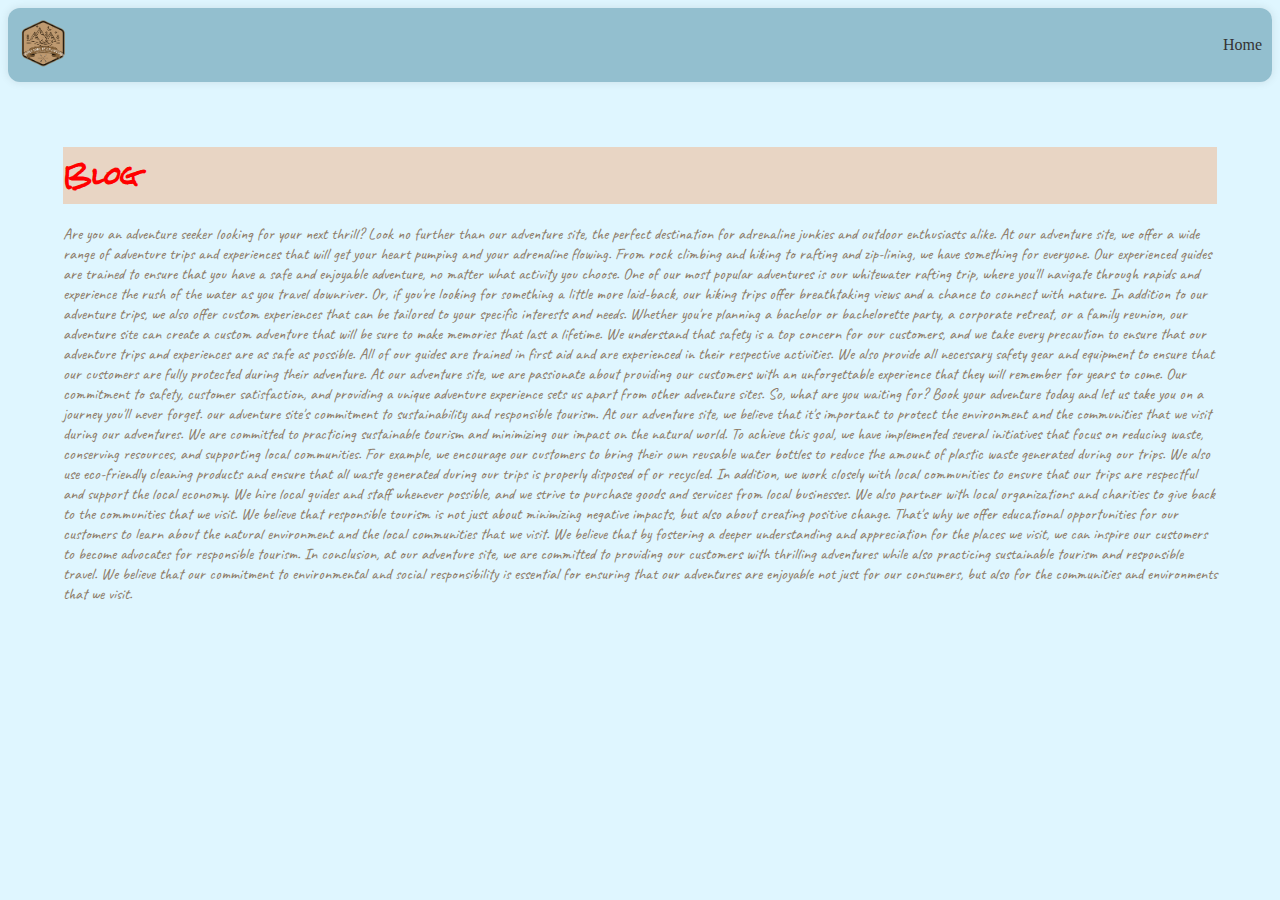
<file: blog.html>
<!DOCTYPE html>
<html lang="en">

<head>
    <meta charset="UTF-8">
    <meta http-equiv="X-UA-Compatible" content="IE=edge">
    <meta name="viewport" content="width=device-width, initial-scale=1.0">
    <link rel="preconnect" href="https://fonts.googleapis.com">
    <link rel="preconnect" href="https://fonts.gstatic.com" crossorigin>
    <link href="https://fonts.googleapis.com/css2?family=Rock+Salt&display=swap" rel="stylesheet">
    <link rel="preconnect" href="https://fonts.googleapis.com">
    <link rel="preconnect" href="https://fonts.gstatic.com" crossorigin>
    <link href="https://fonts.googleapis.com/css2?family=Caveat&display=swap" rel="stylesheet">
    <link rel="stylesheet" href="styleee.css">
    <title>Things Dora Never Explored</title>
    <link rel="website icon" type="png" href="images/tdne.in-removebg-preview.png">
</head>

<body class="cookies">
    <header>
        <div class="cookies">
            <img src="images/tdne.in-removebg-preview.png" alt="logo">
        </div>
        <nav>
            <a href="nav.html">Home</a>
        </nav>
    </header>
    <main>
        <h2 class="cookies">Blog</h2>
        <p class="cookies">Are you an adventure seeker looking for your next thrill? Look no further than our adventure
            site, the perfect destination for adrenaline junkies and outdoor enthusiasts alike.

            At our adventure site, we offer a wide range of adventure trips and experiences that will get your heart
            pumping and your adrenaline flowing. From rock climbing and hiking to rafting and zip-lining, we have
            something for everyone. Our experienced guides are trained to ensure that you have a safe and enjoyable
            adventure, no matter what activity you choose.

            One of our most popular adventures is our whitewater rafting trip, where you'll navigate through rapids and
            experience the rush of the water as you travel downriver. Or, if you're looking for something a little more
            laid-back, our hiking trips offer breathtaking views and a chance to connect with nature.

            In addition to our adventure trips, we also offer custom experiences that can be tailored to your specific
            interests and needs. Whether you're planning a bachelor or bachelorette party, a corporate retreat, or a
            family reunion, our adventure site can create a custom adventure that will be sure to make memories that
            last a lifetime.

            We understand that safety is a top concern for our customers, and we take every precaution to ensure that
            our adventure trips and experiences are as safe as possible. All of our guides are trained in first aid and
            are experienced in their respective activities. We also provide all necessary safety gear and equipment to
            ensure that our customers are fully protected during their adventure.

            At our adventure site, we are passionate about providing our customers with an unforgettable experience that
            they will remember for years to come. Our commitment to safety, customer satisfaction, and providing a
            unique adventure experience sets us apart from other adventure sites. So, what are you waiting for? Book
            your adventure today and let us take you on a journey you'll never forget.

            our adventure site's commitment to sustainability and responsible tourism.

            At our adventure site, we believe that it's important to protect the environment and the communities that we
            visit during our adventures. We are committed to practicing sustainable tourism and minimizing our impact on
            the natural world.

            To achieve this goal, we have implemented several initiatives that focus on reducing waste, conserving
            resources, and supporting local communities. For example, we encourage our customers to bring their own
            reusable water bottles to reduce the amount of plastic waste generated during our trips. We also use
            eco-friendly cleaning products and ensure that all waste generated during our trips is properly disposed of
            or recycled.

            In addition, we work closely with local communities to ensure that our trips are respectful and support the
            local economy. We hire local guides and staff whenever possible, and we strive to purchase goods and
            services from local businesses. We also partner with local organizations and charities to give back to the
            communities that we visit.

            We believe that responsible tourism is not just about minimizing negative impacts, but also about creating
            positive change. That's why we offer educational opportunities for our customers to learn about the natural
            environment and the local communities that we visit. We believe that by fostering a deeper understanding and
            appreciation for the places we visit, we can inspire our customers to become advocates for responsible
            tourism.

            In conclusion, at our adventure site, we are committed to providing our customers with thrilling adventures
            while also practicing sustainable tourism and responsible travel. We believe that our commitment to
            environmental and social responsibility is essential for ensuring that our adventures are enjoyable not just
            for our consumers, but also for the communities and environments that we visit.
        </p>
    </main>
</body>

</html>
</file>
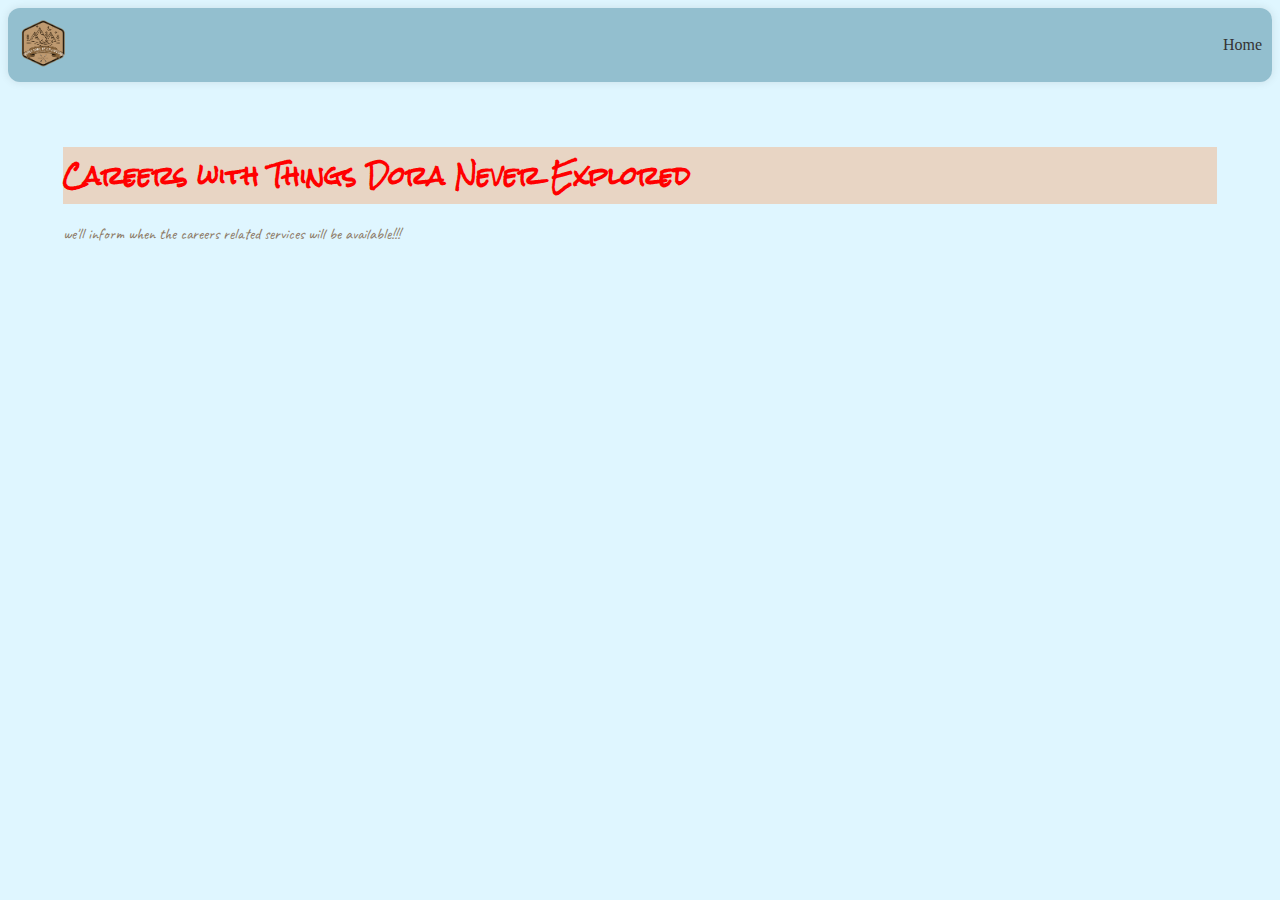
<file: career.html>
<!DOCTYPE html>
<html lang="en">

<head>
    <meta charset="UTF-8">
    <meta http-equiv="X-UA-Compatible" content="IE=edge">
    <meta name="viewport" content="width=device-width, initial-scale=1.0">
    <link rel="preconnect" href="https://fonts.googleapis.com">
    <link rel="preconnect" href="https://fonts.gstatic.com" crossorigin>
    <link href="https://fonts.googleapis.com/css2?family=Rock+Salt&display=swap" rel="stylesheet">
    <link rel="preconnect" href="https://fonts.googleapis.com">
    <link rel="preconnect" href="https://fonts.gstatic.com" crossorigin>
    <link href="https://fonts.googleapis.com/css2?family=Caveat&display=swap" rel="stylesheet">
    <link rel="stylesheet" href="styleee.css">
    <title>Things Dora Never Explored</title>
    <link rel="website icon" type="png" href="images/tdne.in-removebg-preview.png">
</head>

<body class="cookies">
    <header>
        <div class="cookies">
            <img src="images/tdne.in-removebg-preview.png" alt="logo">
        </div>
        <nav>
            <a href="nav.html">Home</a>
        </nav>
    </header>
    <main>
        <h2 class="cookies">Careers with Things Dora Never Explored</h2>
        <p class="cookies">we'll inform when the careers related services will be available!!!</p>
    </main>
</body>

</html>
</file>
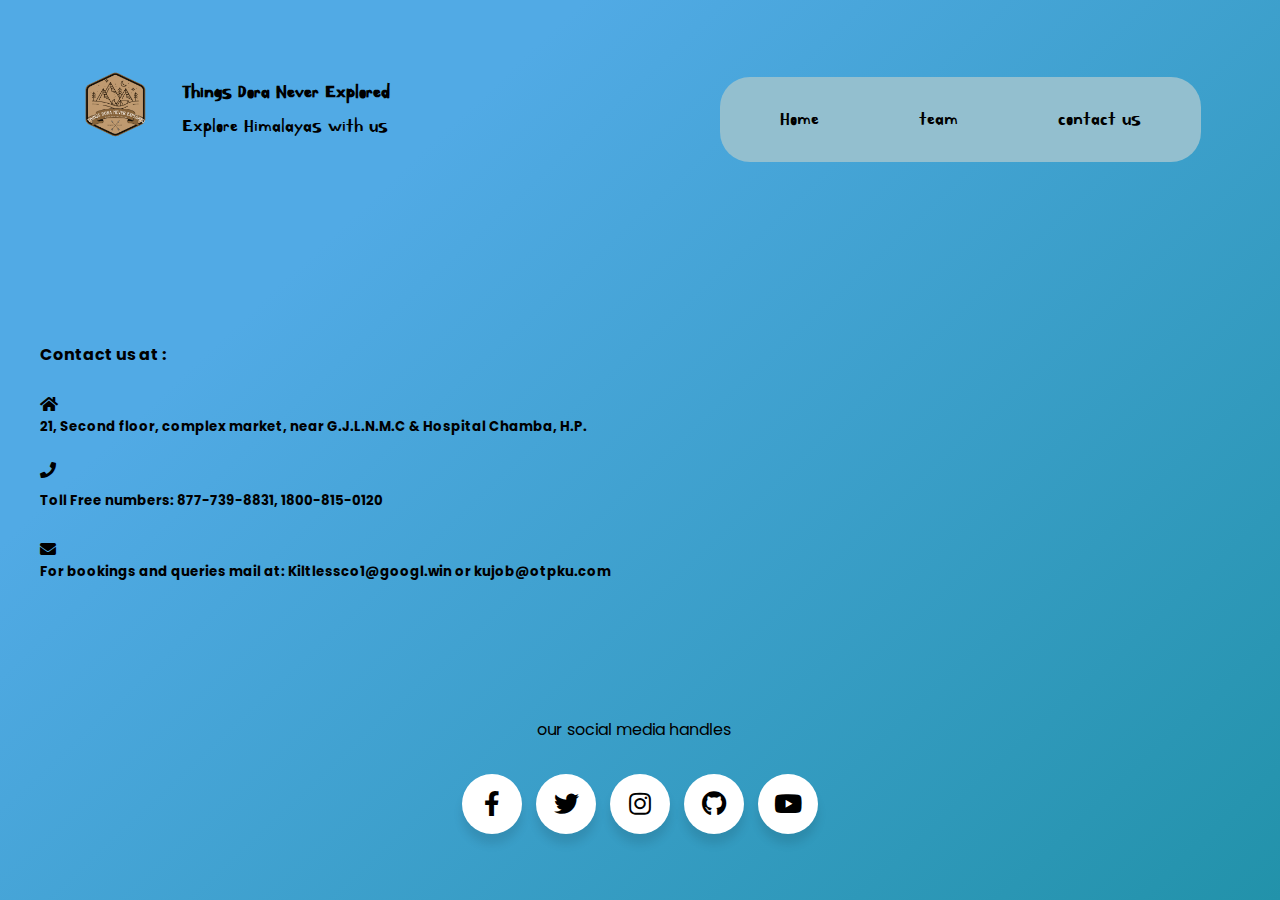
<file: Contact.html>
<!DOCTYPE html>
<html lang="en" dir="ltr">

<head>
    <meta charset="utf-8">
    <link rel="stylesheet" href="Contact.css">
    <link rel="stylesheet" href="https://cdnjs.cloudflare.com/ajax/libs/font-awesome/5.15.3/css/all.min.css" />
    <meta name="viewport" content="width=device-width, initial-scale=1.0">
    <link href="https://fonts.googleapis.com/css?family=Kirang Haerang" rel="stylesheet">
    <link rel="preconnect" href="https://fonts.googleapis.com">
    <link rel="preconnect" href="https://fonts.gstatic.com" crossorigin>
    <link href="https://fonts.googleapis.com/css2?family=Kanit:wght@200&display=swap" rel="stylesheet">
    <link rel="preconnect" href="https://fonts.googleapis.com">
    <link rel="preconnect" href="https://fonts.gstatic.com" crossorigin>
    <link href="https://fonts.googleapis.com/css2?family=Comfortaa:wght@300&display=swap" rel="stylesheet">
    <link rel="preconnect" href="https://fonts.googleapis.com">
    <link rel="preconnect" href="https://fonts.gstatic.com" crossorigin>
    <link href="https://fonts.googleapis.com/css2?family=Cardo&display=swap" rel="stylesheet">
    <title>Things Dora Never Explored</title>
    <link rel="website icon" type="png" href="images/tdne.in-removebg-preview.png">
</head>

<body>
    <header style="position: relative; top: 5em;">
        <div class="logo">
            <img src="images/tdne.in-removebg-preview.png" alt="logo">
        </div>
        <h2 class="nav">
            Things Dora Never Explored
        </h2>
        <p1>
            Explore Himalayas with us
        </p1>
        <nav>
            <div class="navbar">
                <a href="nav.html">Home</a>
                <a href="Index.html">team</a>
                <a href="Contact.html">contact us</a>
                <!-- <a href="login.html">Login</a> -->
            </div>
        </nav>
    </header>
    <section class="contact">
        <p><b>Contact us at :</b></p> <br>
        <div>
            <i class="fa fa-home"></i>
            <span>
                <h5>21, Second floor, complex market, near G.J.L.N.M.C & Hospital Chamba, H.P.</h5>
            </span>
        </div><br>
        <!--phone icon-->
        <div>
            <i class="fa fa-phone"> <br> <br>
                <span>
                    <h5>Toll Free numbers: 877-739-8831, 1800-815-0120</h5>
                </span> </i>
        </div> <br>
        <!--email icon-->
        <div>
            <i class="fa fa-envelope"></i>
            <span>
                <h5>For bookings and queries mail at: Kiltlessco1@googl.win or kujob@otpku.com</h5>
            </span>
        </div>
    </section>
    <!-- <aside class="message">
        <form action="/" method="post">
            <input type="text" class="course-col" placeholder="Enter your name" required> <br><br>
            <input type="email" class="course-col" placeholder="Enter your email" required> <br><br>
            <input type="text" class="course-col" placeholder="type your message" required> <br><br>
            <button type="submit" value="submit" name="submit" class="submit-btn">submit</button>
        </form>
    </aside> -->
    <footer>
        <div class="follow">
            our social media handles
        </div>
        <div class="row">
            <div class="wrapper">
                <div class="button">
                    <div class="icon">
                        <i class="fab fa-facebook-f"></i>
                    </div>
                    <span>Facebook</span>
                </div>
                <div class="button">
                    <div class="icon">
                        <i class="fab fa-twitter"></i>
                    </div>
                    <span>Twitter</span>
                </div>
                <div class="button">
                    <div class="icon">
                        <i class="fab fa-instagram"></i>
                    </div>
                    <span>Instagram</span>
                </div>
                <div class="button">
                    <div class="icon">
                        <i class="fab fa-github"></i>
                    </div>
                    <span>Github</span>
                </div>
                <div class="button">
                    <div class="icon">
                        <i class="fab fa-youtube"></i>
                    </div>
                    <span>YouTube</span>
                </div>
            </div>
    </footer>
</body>

</html>
</file>
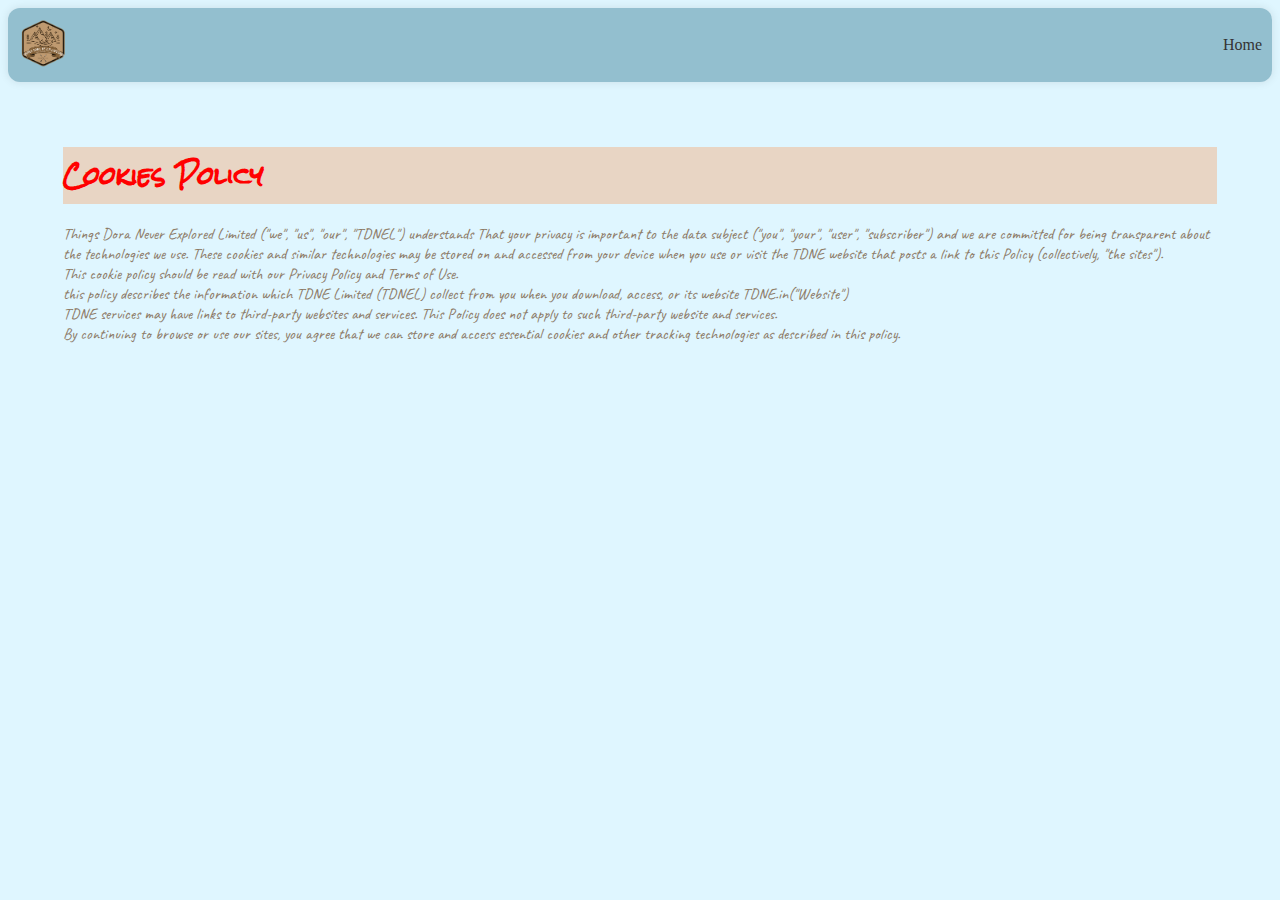
<file: cookies.html>
<!DOCTYPE html>
<html lang="en">

<head>
    <meta charset="UTF-8">
    <meta http-equiv="X-UA-Compatible" content="IE=edge">
    <meta name="viewport" content="width=device-width, initial-scale=1.0">
    <link rel="preconnect" href="https://fonts.googleapis.com">
    <link rel="preconnect" href="https://fonts.gstatic.com" crossorigin>
    <link href="https://fonts.googleapis.com/css2?family=Rock+Salt&display=swap" rel="stylesheet">
    <link rel="preconnect" href="https://fonts.googleapis.com">
    <link rel="preconnect" href="https://fonts.gstatic.com" crossorigin>
    <link href="https://fonts.googleapis.com/css2?family=Caveat&display=swap" rel="stylesheet">
    <link rel="stylesheet" href="styleee.css">
    <title>Things Dora Never Explored</title>
    <link rel="website icon" type="png" href="images/tdne.in-removebg-preview.png">
</head>

<body class="cookies">
    <header>
        <div class="cookies">
            <img src="images/tdne.in-removebg-preview.png" alt="logo">
        </div>
        <nav>
            <a href="nav.html">Home</a>
        </nav>
    </header>
    <main>
        <h2 class="cookies">Cookies Policy</h2>
        <p class="cookies">Things Dora Never Explored Limited ("we", "us", "our", "TDNEL") understands That your privacy
            is important to the
            data
            subject ("you", "your", "user", "subscriber") and we are committed for being transparent about the
            technologies
            we
            use. These cookies and similar technologies may be stored on and accessed from your device when you use or
            visit the TDNE website that posts a link to this Policy (collectively, "the sites"). <br>
            This cookie policy should be read with our Privacy Policy and Terms of Use. <br>
            this policy describes the information which TDNE Limited (TDNEL) collect from you when you download, access,
            or
            its website TDNE.in("Website") <br>
            TDNE services may have links to third-party websites and services. This Policy does not apply to such
            third-party
            website and services. <br>
            By continuing to browse or use our sites, you agree that we can store and access essential cookies and other
            tracking technologies as described in this policy.
        </p>
    </main>
</body>

</html>
</file>
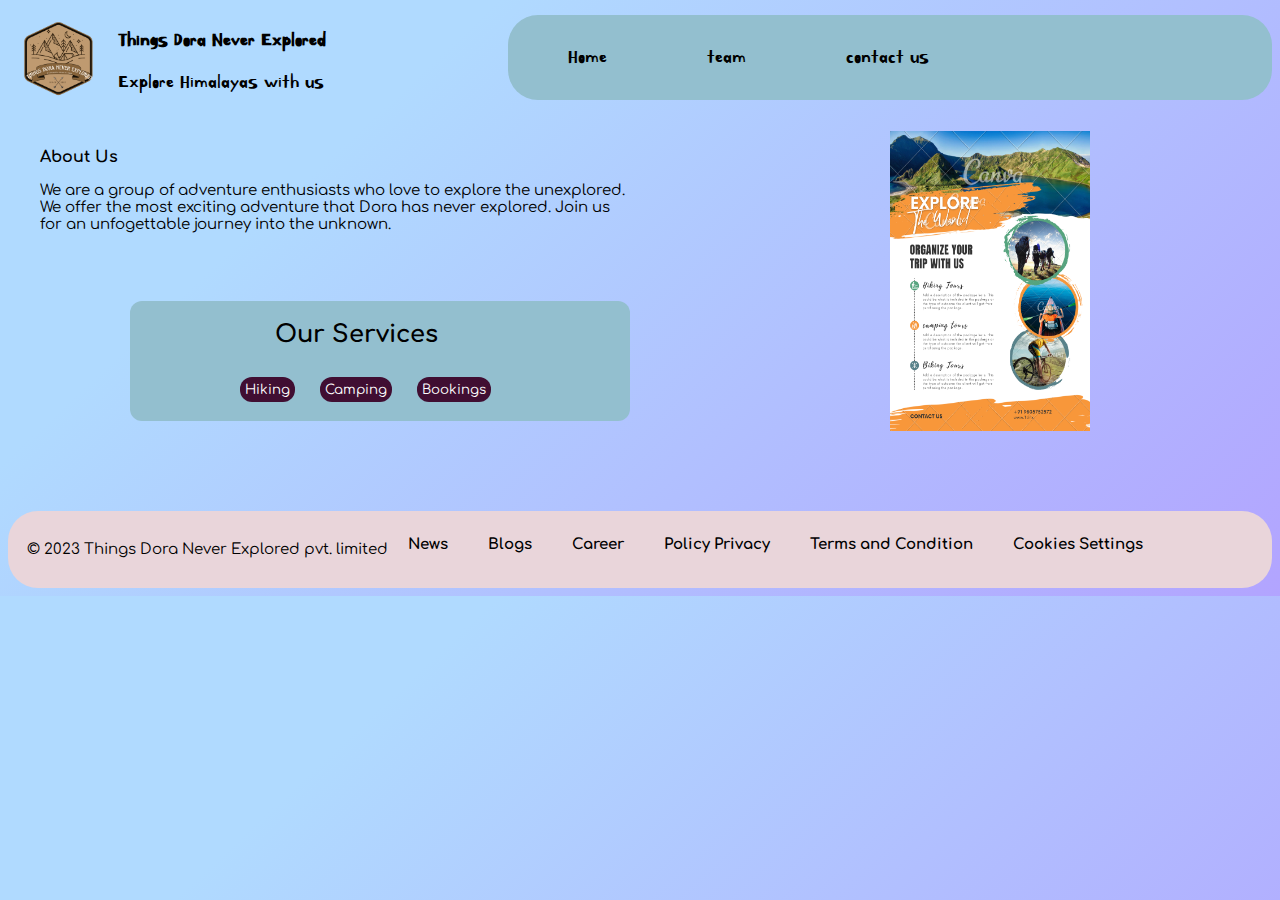
<file: nav.html>
<!DOCTYPE html>
<html lang="en">

<head>
    <meta charset="UTF-8">
    <meta http-equiv="X-UA-Compatible" content="IE=edge">
    <meta name="viewport" content="width=device-width, initial-scale=1.0">
    <link href="https://fonts.googleapis.com/css?family=Kirang Haerang" rel="stylesheet">
    <link rel="preconnect" href="https://fonts.googleapis.com">
    <link rel="preconnect" href="https://fonts.gstatic.com" crossorigin>
    <link href="https://fonts.googleapis.com/css2?family=Kanit:wght@200&display=swap" rel="stylesheet">
    <link rel="preconnect" href="https://fonts.googleapis.com">
    <link rel="preconnect" href="https://fonts.gstatic.com" crossorigin>
    <link href="https://fonts.googleapis.com/css2?family=Comfortaa:wght@300&display=swap" rel="stylesheet">
    <link rel="stylesheet" href="stylee.css">
    <link rel="preconnect" href="https://fonts.googleapis.com">
    <link rel="preconnect" href="https://fonts.gstatic.com" crossorigin>
    <link href="https://fonts.googleapis.com/css2?family=Cardo&display=swap" rel="stylesheet">
    <title>Things Dora Never Explored</title>
    <link rel="website icon" type="png" href="images/tdne.in-removebg-preview.png">
</head>

<body>
    <header>
        <div class="logo">
            <img src="images/tdne.in-removebg-preview.png" alt="logo">
        </div>
        <h2 class="nav">
            Things Dora Never Explored
        </h2>
        <p1>
            Explore Himalayas with us
        </p1>
        <nav>
            <div class="navbar">
                <a href="nav.html">Home</a>
                <a href="team.html">team</a>
                <a href="Contact.html">contact us</a>
                <!-- <a href="login.html">Login</a> -->
            </div>
        </nav>
    </header>
    <main>
        <section class="about-section">
            <h2 class="about">
                About Us
            </h2>
            <p>We are a group of adventure enthusiasts who love to explore the unexplored. <br>
                We offer the most exciting adventure that Dora has never explored. Join us <br>
                for an unfogettable journey into the unknown.
            </p>
        </section>
        <aside>
            <img src="images/Colorful Travel Agency Flyer .png" alt="">
        </aside>
        <section class="here">
            <div class="row">
                <div class="box">
                    <h2 style="position: relative; left: 145px;">Our Services</h2>
                    <button><a href="hiking.html">Hiking</a></button>
                    <button><a href="Index.html">Camping</a></button>
                    <button><a href="booking.html">Bookings</a></button>
                </div>
            </div>
            </div>
        </section>
    </main>
    <footer>
        <nav class="footer">
            <div class="footeroptions">
                <p>&nbsp;&copy;
                    2023 Things Dora Never Explored pvt. limited
                </p>
                <a href="news.html">News</a>
                <a href="blog.html">Blogs</a>
                <a href="career.html">Career</a>
                <a href="privacy.html">Policy Privacy</a>
                <a href="terms.html">Terms and Condition</a>
                <a href="cookies.html">Cookies Settings</a>
            </div>
        </nav>
    </footer>
</body>

</html>
</file>
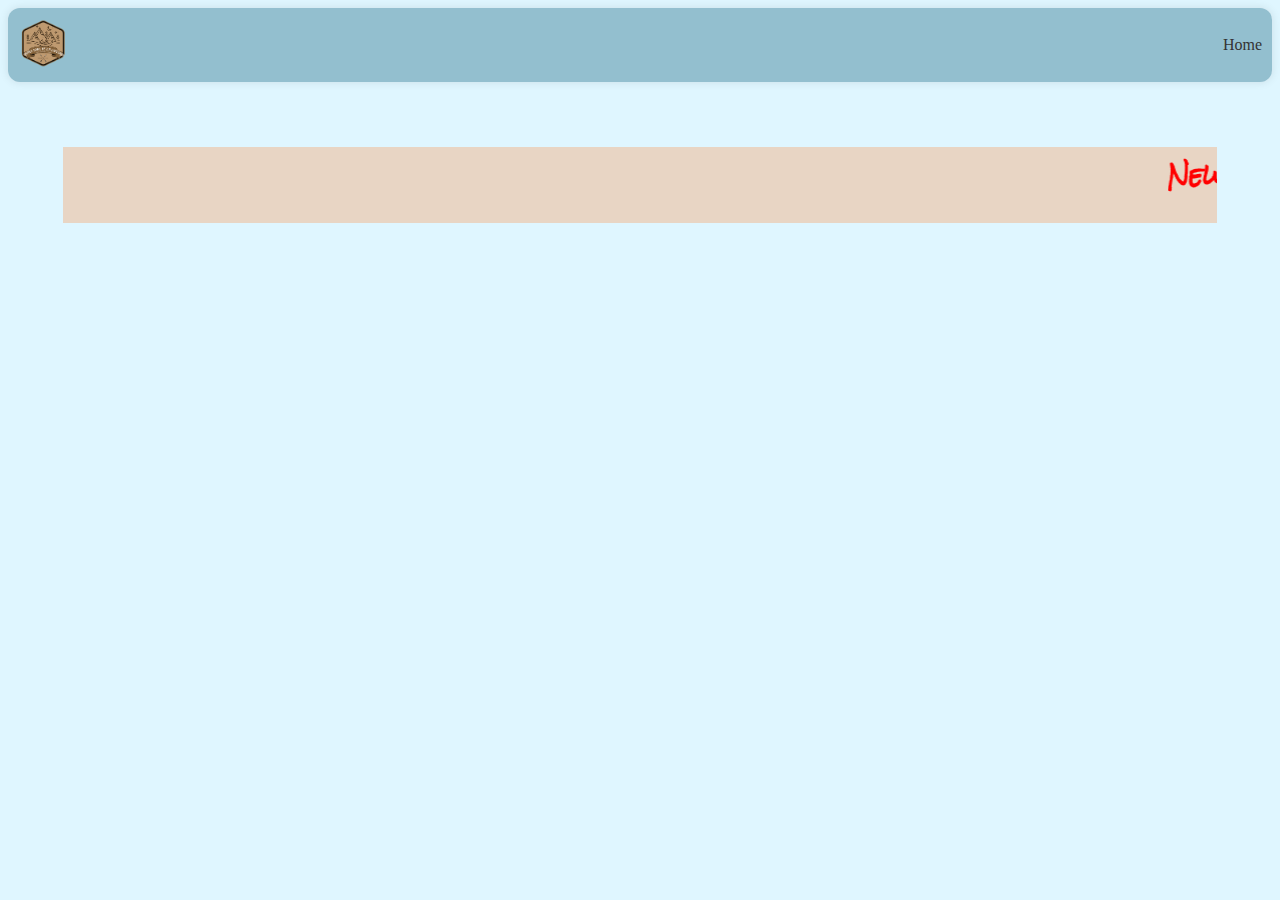
<file: news.html>
<!DOCTYPE html>
<html lang="en">

<head>
    <meta charset="UTF-8">
    <meta http-equiv="X-UA-Compatible" content="IE=edge">
    <meta name="viewport" content="width=device-width, initial-scale=1.0">
    <link rel="preconnect" href="https://fonts.googleapis.com">
    <link rel="preconnect" href="https://fonts.gstatic.com" crossorigin>
    <link href="https://fonts.googleapis.com/css2?family=Rock+Salt&display=swap" rel="stylesheet">
    <link rel="preconnect" href="https://fonts.googleapis.com">
    <link rel="preconnect" href="https://fonts.gstatic.com" crossorigin>
    <link href="https://fonts.googleapis.com/css2?family=Caveat&display=swap" rel="stylesheet">
    <link rel="stylesheet" href="styleee.css">
    <title>Things Dora Never Explored</title>
    <link rel="website icon" type="png" href="images/tdne.in-removebg-preview.png">
</head>

<body class="cookies">
    <header>
        <div class="cookies">
            <img src="images/tdne.in-removebg-preview.png" alt="logo">
        </div>
        <nav>
            <a href="nav.html">Home</a>
        </nav>
    </header>
    <main>
        <h2 class="cookies"> <marquee>News will be highlighted here!!</marquee></h2>
        <p class="cookies"></p>
    </main>
</body>

</html>
</file>
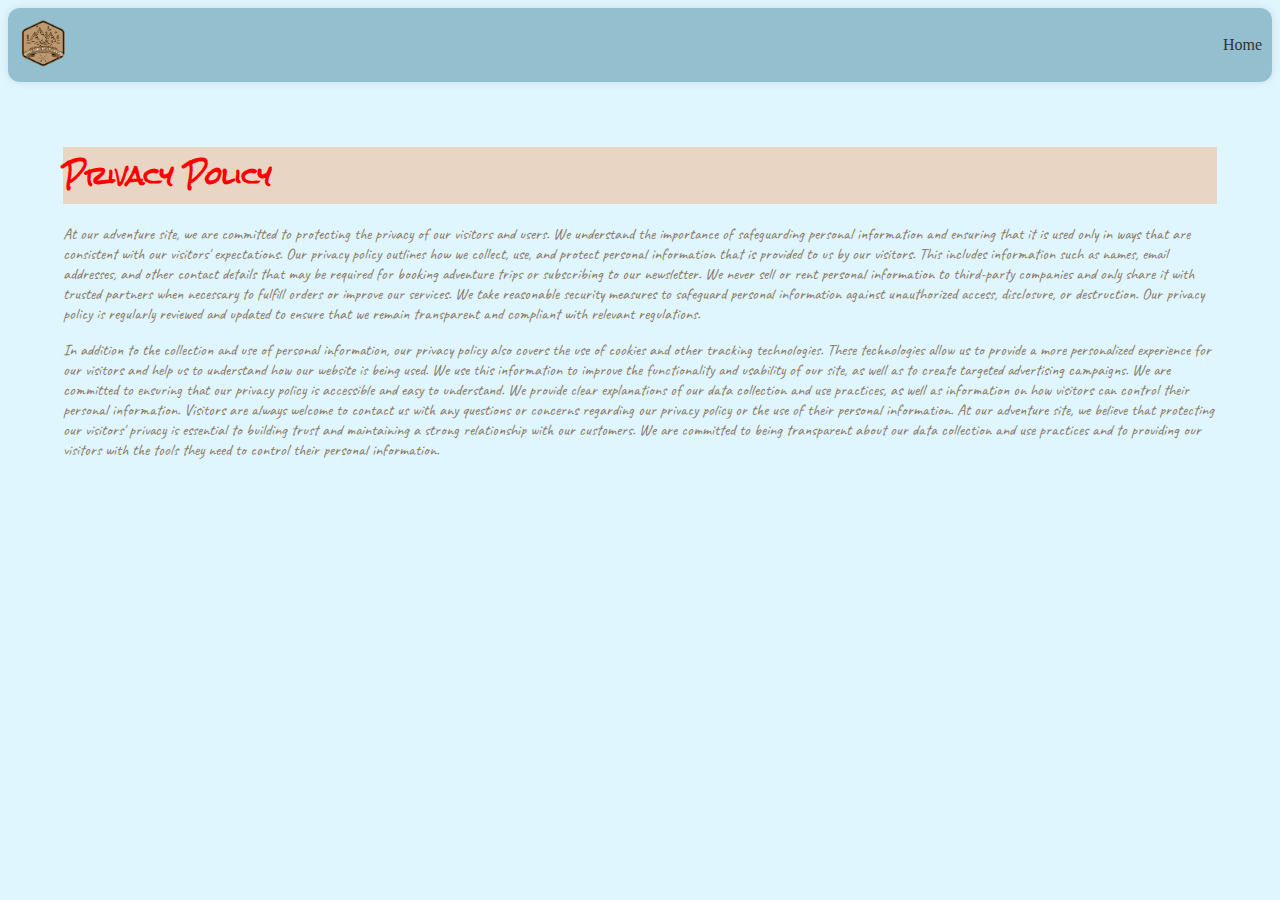
<file: privacy.html>
<!DOCTYPE html>
<html lang="en">

<head>
    <meta charset="UTF-8">
    <meta http-equiv="X-UA-Compatible" content="IE=edge">
    <meta name="viewport" content="width=device-width, initial-scale=1.0">
    <link rel="preconnect" href="https://fonts.googleapis.com">
    <link rel="preconnect" href="https://fonts.gstatic.com" crossorigin>
    <link href="https://fonts.googleapis.com/css2?family=Rock+Salt&display=swap" rel="stylesheet">
    <link rel="preconnect" href="https://fonts.googleapis.com">
    <link rel="preconnect" href="https://fonts.gstatic.com" crossorigin>
    <link href="https://fonts.googleapis.com/css2?family=Caveat&display=swap" rel="stylesheet">
    <link rel="stylesheet" href="styleee.css">
    <title>Things Dora Never Explored</title>
    <link rel="website icon" type="png" href="images/tdne.in-removebg-preview.png">
</head>

<body class="cookies">
    <header>
        <div class="cookies">
            <img src="images/tdne.in-removebg-preview.png" alt="logo">
        </div>
        <nav>
            <a href="nav.html">Home</a>
        </nav>
    </header>
    <main>
        <h2 class="cookies">Privacy Policy</h2>
        <p class="cookies">At our adventure site, we are committed to protecting the privacy of our visitors and users.
            We understand the importance of safeguarding personal information and ensuring that it is used only in ways
            that are consistent with our visitors' expectations. Our privacy policy outlines how we collect, use, and
            protect personal information that is provided to us by our visitors. This includes information such as
            names, email addresses, and other contact details that may be required for booking adventure trips or
            subscribing to our newsletter. We never sell or rent personal information to third-party companies and only
            share it with trusted partners when necessary to fulfill orders or improve our services. We take reasonable
            security measures to safeguard personal information against unauthorized access, disclosure, or destruction.
            Our privacy policy is regularly reviewed and updated to ensure that we remain transparent and compliant with
            relevant regulations. <br>
        </p>
        <p class="cookies">
            In addition to the collection and use of personal information, our privacy policy also covers the use of
            cookies and other tracking technologies. These technologies allow us to provide a more personalized
            experience for our visitors and help us to understand how our website is being used. We use this information
            to improve the functionality and usability of our site, as well as to create targeted advertising campaigns.

            We are committed to ensuring that our privacy policy is accessible and easy to understand. We provide clear
            explanations of our data collection and use practices, as well as information on how visitors can control
            their personal information. Visitors are always welcome to contact us with any questions or concerns
            regarding our privacy policy or the use of their personal information.

            At our adventure site, we believe that protecting our visitors' privacy is essential to building trust and
            maintaining a strong relationship with our customers. We are committed to being transparent about our data
            collection and use practices and to providing our visitors with the tools they need to control their
            personal information.
        </p>
    </main>
</body>

</html>
</file>
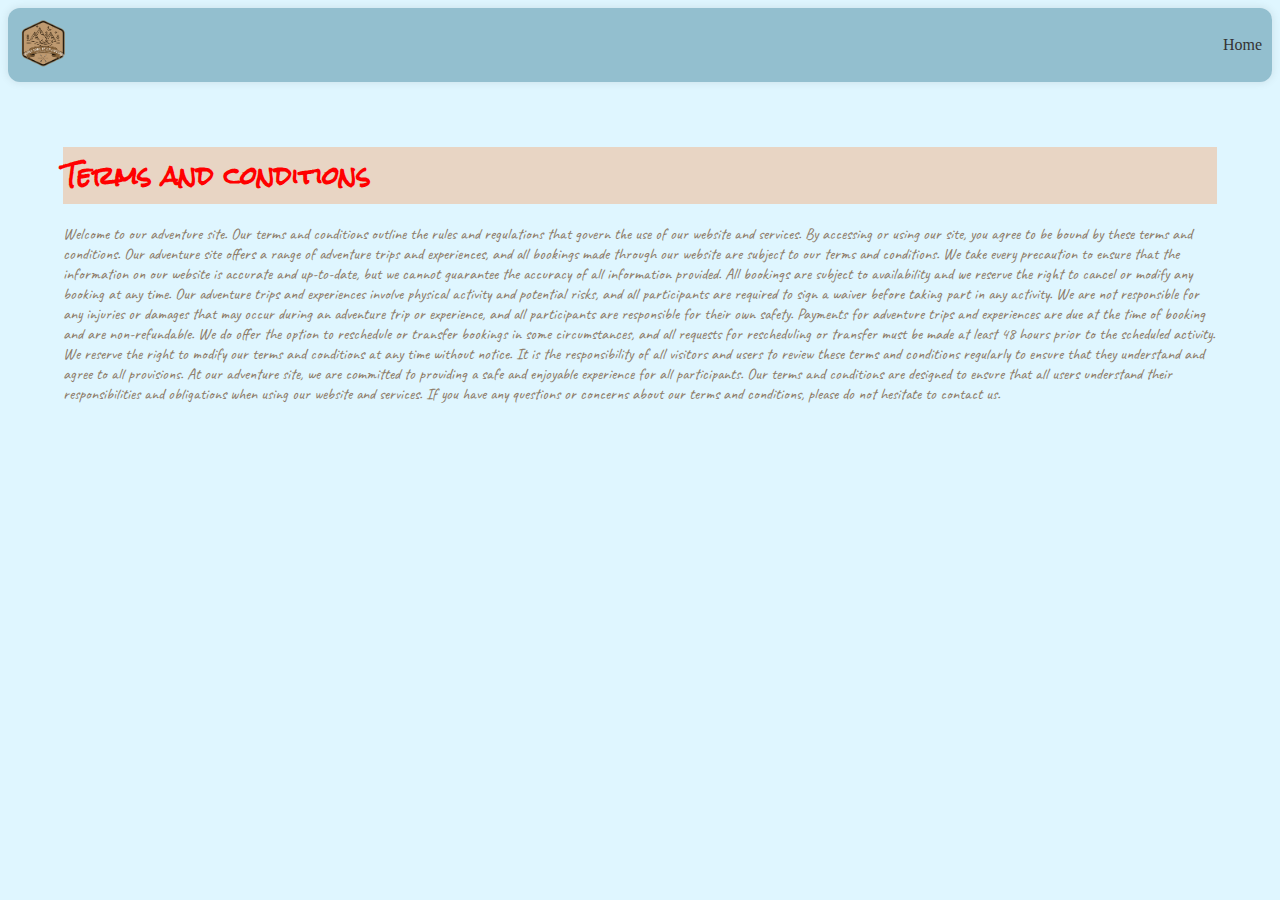
<file: terms.html>
<!DOCTYPE html>
<html lang="en">

<head>
    <meta charset="UTF-8">
    <meta http-equiv="X-UA-Compatible" content="IE=edge">
    <meta name="viewport" content="width=device-width, initial-scale=1.0">
    <link rel="preconnect" href="https://fonts.googleapis.com">
    <link rel="preconnect" href="https://fonts.gstatic.com" crossorigin>
    <link href="https://fonts.googleapis.com/css2?family=Rock+Salt&display=swap" rel="stylesheet">
    <link rel="preconnect" href="https://fonts.googleapis.com">
    <link rel="preconnect" href="https://fonts.gstatic.com" crossorigin>
    <link href="https://fonts.googleapis.com/css2?family=Caveat&display=swap" rel="stylesheet">
    <link rel="stylesheet" href="styleee.css">
    <title>Things Dora Never Explored</title>
    <link rel="website icon" type="png" href="images/tdne.in-removebg-preview.png">
</head>

<body class="cookies">
    <header>
        <div class="cookies">
            <img src="images/tdne.in-removebg-preview.png" alt="logo">
        </div>
        <nav>
            <a href="nav.html">Home</a>
        </nav>
    </header>
    <main>
        <h2 class="cookies">Terms and conditions</h2>
        <p class="cookies">Welcome to our adventure site. Our terms and conditions outline the rules and regulations
            that govern the use of our website and services. By accessing or using our site, you agree to be bound by
            these terms and conditions.

            Our adventure site offers a range of adventure trips and experiences, and all bookings made through our
            website are subject to our terms and conditions. We take every precaution to ensure that the information on
            our website is accurate and up-to-date, but we cannot guarantee the accuracy of all information provided.
            All bookings are subject to availability and we reserve the right to cancel or modify any booking at any
            time.

            Our adventure trips and experiences involve physical activity and potential risks, and all participants are
            required to sign a waiver before taking part in any activity. We are not responsible for any injuries or
            damages that may occur during an adventure trip or experience, and all participants are responsible for
            their own safety.

            Payments for adventure trips and experiences are due at the time of booking and are non-refundable. We do
            offer the option to reschedule or transfer bookings in some circumstances, and all requests for rescheduling
            or transfer must be made at least 48 hours prior to the scheduled activity.

            We reserve the right to modify our terms and conditions at any time without notice. It is the responsibility
            of all visitors and users to review these terms and conditions regularly to ensure that they understand and
            agree to all provisions.

            At our adventure site, we are committed to providing a safe and enjoyable experience for all participants.
            Our terms and conditions are designed to ensure that all users understand their responsibilities and
            obligations when using our website and services. If you have any questions or concerns about our terms and
            conditions, please do not hesitate to contact us.
        </p>
</body>

</html>
</file>
<file: styleee.css>
/*booking*/

.row {
    margin-top: 5%;
    display: flex;
    justify-content: space-between;
}

.course-col {
    background-image: url();
    flex-basis: 31%;
    border-radius: 10px;
    margin-bottom: 5%;
    padding: 20px 12px;
    box-sizing: border-box;
    transition: 0.5s;
    width: 100%;
}

.course-col:hover {
    box-shadow: 0 0 20px 0px rgb(0, 0, 0);
}

.row2 {
    margin-top: 5%;
    display: flex;
    justify-content: space-between;
}

.course-col {
    background-image: url();
    flex-basis: 31%;
    border-radius: 10px;
    margin-bottom: 5%;
    padding: 20px 12px;
    box-sizing: border-box;
    transition: 0.5s;
    width: 100%;
}

.course-col:hover {
    box-shadow: 0 0 20px 0px rgb(0, 0, 0);
}

main {
    position: relative;
    top: 130px;
    margin: 130px;
}

.course-col1 {
    background-image: url(images/hiking-clothes-for-beginners.jpg);
    flex-basis: 31%;
    border-radius: 10px;
    margin-bottom: 5%;
    padding: 20px 12px;
    box-sizing: border-box;
    transition: 0.5s;
    width: 100px;
    height: 206px;
    background-size: cover;
}

.course-col1:hover {
    box-shadow: 0 0 20px 0px rgb(0, 0, 0);
}

.course-col2 {
    background-image: url(images/collection_vintage_analog_camera_s_old_different_white_background.jpg);
    flex-basis: 31%;
    border-radius: 10px;
    margin-bottom: 5%;
    padding: 20px 12px;
    box-sizing: border-box;
    transition: 0.5s;
    width: 100px;
    height: 206px;
    background-size: cover;
}

.course-col2:hover {
    box-shadow: 0 0 20px 0px rgb(0, 0, 0);
}

.course-col3 {
    background-image: url(images/tent.avif);
    flex-basis: 31%;
    border-radius: 10px;
    margin-bottom: 5%;
    padding: 20px 12px;
    box-sizing: border-box;
    transition: 0.5s;
    width: 100px;
    height: 206px;
    background-size: cover;
}

.course-col3:hover {
    box-shadow: 0 0 20px 0px rgb(0, 0, 0);
}


.course-col4 {
    background-image: url(images/bikes.jpg);
    flex-basis: 31%;
    border-radius: 10px;
    margin-bottom: 5%;
    padding: 20px 12px;
    box-sizing: border-box;
    transition: 0.5s;
    width: 100px;
    height: 206px;
    background-size: cover;
}

.course-col4:hover {
    box-shadow: 0 0 20px 0px rgb(0, 0, 0);
}

.course-col5 {
    background-image: url(images/3-Season-Sleeping-Bags2022.jpg);
    flex-basis: 31%;
    border-radius: 10px;
    margin-bottom: 5%;
    padding: 20px 12px;
    box-sizing: border-box;
    transition: 0.5s;
    width: 100px;
    height: 206px;
    background-size: cover;
}

.course-col5:hover {
    box-shadow: 0 0 20px 0px rgb(0, 0, 0);
}

.course-col6 {
    background-image: url(images/Best-Used-Gear-Stores-Online-0-Hero.jpg);
    flex-basis: 31%;
    border-radius: 10px;
    margin-bottom: 5%;
    padding: 20px 12px;
    box-sizing: border-box;
    transition: 0.5s;
    width: 100px;
    height: 206px;
    background-size: cover;
}

.course-col6:hover {
    box-shadow: 0 0 20px 0px rgb(0, 0, 0);
}

button {
    font-family: 'Comfortaa', 'cursive';
    background-color: #400E32;
    color: white;
    position: relative;
    padding: 5px;
    border-radius: 12px;
    top: 220px;
    left: 48px;
}

button:hover {
    background-color: #913175;
    color: aliceblue;
}

header {
    display: flex;
    justify-content: space-between;
    align-items: center;
    padding: 1rem;
    background-color: #fff;
    box-shadow: 0 2px 5px rgba(0, 0, 0, 0.1);
}

.logo {
    font-size: 1.5rem;
    font-weight: bold;
}

nav ul {
    display: flex;
    list-style: none;
}

nav li {
    margin: 0 0.5rem;
}

nav a {
    color: #333;
    text-decoration: none;
}

nav a:hover {
    color: #009688;
}

header img {
    height: 50px;
    margin-right: 1rem;
}

header {
    display: flex;
    align-items: center;
    justify-content: space-between;
    padding: 10px;
    background-color: #93BFCF;
    box-shadow: 0 0 10px rgba(0, 0, 0, 0.1);
    border-radius: 12px;
}

.logo img {
    height: 50px;
    margin-right: 1rem;
}

nav {
    display: flex;
    align-items: center;
}

.nav-links {
    text-decoration: none;
    list-style: none;
    display: flex;
    margin: 0;
    padding: 0;
}

.nav-links li {
    margin-right: 1rem;
}

button {
    border: none;
}

h2.cookies {
    font-family: 'Rock Salt', 'cursive';
    color: #ff0000;
    background-color: #E8D5C4;
}

p.cookies {
    font-family: 'Caveat', 'cursive';
    color: #8D7B68;
}

body.cookies {
    background-color: #DFF6FF;
}

main {
    position: relative;
    top: 10px;
    margin: 55px;
}

footer {
    background-color: #fff;
    color: #fff;
    display: flex;
    justify-content: space-between;
    align-items: center;
    text-decoration: none;
}

.footer-nav ul {
    display: flex;
}

.footer-nav li {
    margin: 0 0.5rem;
}

.footer-links01 {
    padding-left: 20px;
}

.footer-nav a {
    color: #fff;
}

.footeroptions {
    background-color: #E9D5DA;
    border-radius: 30px;
    padding: 15px;
    display: flex;
    margin-top: -250px;
  
  }
  
  .footeroptions:hover {
    color: #E8D5C4;
    background-color: #5DA7DB;
  }
  
  .footeroptions a {
    text-decoration: none;
    text-align: center;
    color: black;
  }
  
  .footeroptions a:hover {
    color: aliceblue;
  }
  
  .footeroptions a {
    font-family: 'Comfortaa', 'cursive';
    font-weight: bold;
    font-size: 15px;
    margin-left: 10px;
    margin: 10px 20px;
  }
  
  footer {
    font-family: 'Kirang Haerang';
    font-size: 17px;
    margin-top: 220px;
    position: relative;
    margin-bottom: 0px;
  }
</file>
<file: Contact.css>
@import url('https://fonts.googleapis.com/css?family=Poppins:400,500,600,700&display=swap');

* {
  margin: 0;
  padding: 0;
  box-sizing: border-box;
  font-family: 'Poppins', 'sans-serif';
}

html,
body {
  display: grid;
  height: 100%;
  width: 100%;
  place-items: center;
  background: linear-gradient(317deg, #2292aa 0%, #51aae5 74%);
}

.wrapper .button {
  display: inline-block;
  height: 60px;
  width: 60px;
  /* float: left; */
  margin: 0 5px;
  overflow: hidden;
  background: #fff;
  border-radius: 50px;
  cursor: pointer;
  box-shadow: 0px 10px 10px rgba(0, 0, 0, 0.1);
  transition: all 0.3s ease-out;
}

.wrapper .button:hover {
  width: 200px;
}

.wrapper .button .icon {
  display: inline-block;
  height: 60px;
  width: 60px;
  text-align: center;
  border-radius: 50px;
  box-sizing: border-box;
  line-height: 60px;
  transition: all 0.3s ease-out;
}

.wrapper .button:nth-child(1):hover .icon {
  background: #4267B2;
}

.wrapper .button:nth-child(2):hover .icon {
  background: #1DA1F2;
}

.wrapper .button:nth-child(3):hover .icon {
  background: #E1306C;
}

.wrapper .button:nth-child(4):hover .icon {
  background: #333;
}

.wrapper .button:nth-child(5):hover .icon {
  background: #ff0000;
}

.wrapper .button .icon i {
  font-size: 25px;
  line-height: 60px;
  transition: all 0.3s ease-out;
}

.wrapper .button:hover .icon i {
  color: #fff;
}

.wrapper .button span {
  font-size: 20px;
  font-weight: 500;
  line-height: 60px;
  margin-left: 10px;
  transition: all 0.3s ease-out;
}

.wrapper .button:nth-child(1) span {
  color: #4267B2;
}

.wrapper .button:nth-child(2) span {
  color: #1DA1F2;
}

.wrapper .button:nth-child(3) span {
  color: #E1306C;
}

.wrapper .button:nth-child(4) span {
  color: #333;
}

.wrapper .button:nth-child(5) span {
  color: #ff0000;
}

.navbar {
  background-color: #93BFCF;
  margin-left: 500px;
  border-radius: 30px;
  padding: 10px;
  display: flex;
  position: relative;
  top: -190px;
  right: -70px;
}

.navbar:hover {
  color: #93BFCF;
  background-color: #5DA7DB;
}

.navbar a {
  text-decoration: none;
  text-align: center;
  color: black;
}

.navbar a:hover {
  color: aliceblue;
}

img {
  width: 70px;
  height: 70px;
  position: relative;
  left: -70px;
  top: -70px;
}


h2.nav {
  font-family: 'Kirang Haerang';
  font-size: 20px;
  margin-left: 7rem;
  margin-top: 0px;
  position: relative;
  top: -8.5rem;
  left: -5rem;
}


.navbar a {
  font-family: 'Kirang Haerang';
  font-size: 20px;
  margin-left: 100px;
  margin: 20px 50px;
}

p1 {
  font-family: 'Kirang Haerang';
  font-size: 20px;
  position: relative;
  top: -8rem;
  left: 2rem;
}

.contact {
  width: 75rem;
  position: relative;
  top: -3rem;
}

.message {
  margin-top: -13rem;
  margin-left: 40rem;
}

.follow {
  margin-left: 5rem;
  position: relative;
  top: -2rem;
}

.course-col {
  width: 120%;
  padding: 7px;
  margin-bottom: 15px;
  border: #B0DAFF;
  box-sizing: border-box;
  border-radius: 5px;
}

.submit-btn{
  width: 93px;
  height: 25px;
  border-radius: 5px;
}
</file>
<file: stylee.css>
body {
  background: linear-gradient(317deg, #B2A4FF 0%, #B0DAFF  74%);
  scroll-behavior: smooth;
}

.navbar {
  background-color: #93BFCF;
  margin-left: 500px;
  border-radius: 30px;
  padding: 10px;
  display: flex;
  margin-top: -70px;
}

.navbar:hover {
  color: #93BFCF;
  background-color: #5DA7DB;
}

.navbar a {
  text-decoration: none;
  text-align: center;
  color: black;
}

.navbar a:hover {
  color: aliceblue;
}

.logo {
  width: 10px;
  height: 10px;
}

img {
  width: 80px;
  height: 80px;
  margin: auto;
  padding: 10px;
  display: flex;
}

h2.nav {
  font-family: 'Kirang Haerang';
  font-size: 20px;
  margin-left: 110px;
  margin-top: 0px;
  position: relative;
  top: 10px;
}

h2.about {
  font-family: 'Comfortaa', 'cursive';
  font-size: 20px;
  font-weight: bold;
  position: relative;
  top: 0px;
}

p1 {
  font-family: 'Kirang Haerang';
  font-size: 20px;
  position: relative;
  top: 10px;
  left: 110px;
}

p {
  font-family: 'Comfortaa', 'cursive';
  font-size: 15px;
  position: relative;
  top: 0px;
}

.navbar a {
  font-family: 'Kirang Haerang';
  font-size: 20px;
  margin-left: 100px;
  margin: 20px 50px;
}

.row {
  display: flex;
  justify-content: space-around;
  align-items: center;
  position: relative;
  top: -325px;
  left: 30px;
}

aside img {
  position: relative;
  top: -140px;
}

.box {
  font-family: 'Comfortaa', 'cursive';
  background-color: #93BFCF;
  height: 120px;
  width: 500px;
  border-radius: 12px;
  position: relative;
  left: -290px;
  top: 165px;
}

section.here {
  margin: 10px;
}

aside {
  margin: -20px;
  position: relative;
  top: 110px;
}

h2.box {
  font-weight: bold;
  position: relative;
  left: 200px;
}

.box button {
  font-family: 'Comfortaa', 'cursive';
  padding: 5px;
  border-radius: 12px;
  background-color: #400E32;
  color: white;
  position: relative;
  left: 100px;
  margin: 10px 10px;
  border: none;
  list-style: none;
  text-decoration: none;
}

.box button:hover {
  background-color: #913175;
}

main {
  max-width: 1200px;
  margin: -110px auto;
}

.about-section {
  margin: 3rem 0;
  position: relative;
  top: 110px;
}

.about-section h2 {
  font-size: 1rem;
  margin-bottom: 1rem;
}

.hero-section {
  color: #4D455D;
  font-family: 'Verdana', 'Geneva', 'Tahoma', 'sans-serif';
  font-weight: bold;
}

.footeroptions {
  background-color: #E9D5DA;
  border-radius: 30px;
  padding: 15px;
  display: flex;
  margin-top: -250px;

}

.footeroptions:hover {
  color: #E8D5C4;
  background-color: #5DA7DB;
}

.footeroptions a {
  text-decoration: none;
  text-align: center;
  color: black;
}

.footeroptions a:hover {
  color: aliceblue;
}

.footeroptions a {
  font-family: 'Comfortaa', 'cursive';
  font-weight: bold;
  font-size: 15px;
  margin-left: 10px;
  margin: 10px 20px;
}

footer {
  font-family: 'Kirang Haerang';
  font-size: 30px;
  margin-top: 180px;
  position: relative;
  margin-bottom: 0px;
}

aside img {
  height: 300px;
  width: 200px;
  position: relative;
  left: 350px;
}

button a {
  color: white;
  text-decoration: none;
}

/* Hiking page */

/* main.hiking{
  width: 1200px;
} */

img.hiking {
  width: 70px;
  height: 70px;
  margin: 0px;
  padding: 10px;
  display: flex;
}

.navigation-hiking {
  display: grid;
  padding: 19px;
  position: relative;
  left: 54rem;
  top: -5rem;
  background-color: cadetblue;
  color: #c38222;
  cursor: pointer;
  border-radius: 12px;
  width: 21rem;
  flex-direction: row;
}

a.hiking:hover {
  /* background-color: #4D455D; */
  color: #ffffff;
  text-decoration: underline;
  width: auto;
  transition: 0.2s;
}

img.hiking-dora {
  width: 250px;
  height: 250px;
  position: relative;
  left: 50rem;
  top: 0rem;
}

ul.hiking {
  text-decoration: none;
  list-style-type: none;
}

li.hiking {
  display: inline-block;
}

li.hiking a {
  text-decoration: none;
  list-style-type: none;
}

.hiking a {
  margin: 0px;
}

aside.hiking img {
  margin: -20px;
  position: relative;
  top: -5em;
  right: -2em;
}

aside.hiking {
  margin: 0px;
  position: relative;
  top: 0em;
}

section.hiking {
  position: relative;
}

h3.hiking {
  position: relative;
  top: 7em;
}

p.hiking {
  position: relative;
  top: 10em;
}

img.dora-taking {
  position: relative;
  right: 25em;
  width: 250px;
  height: 250px;
}

p.dora-going-p {
  position: relative;
  right: 30em;
  top: 5em;
}

img.dora-going {
  position: relative;
  top: -30em;
  left: 18em;
  width: 250px;
  border-radius: 40px;
}

section.hiking03 {
  position: relative;
  top: 10em;
}

article.hiking01 {
  position: relative;
  top: -15em;
  left: 30em;
  margin-right: 30em;
}

aside.hiking03 {
  margin: -20px;
  position: relative;
  top: 110px;
}

article.hiking {
  position: relative;
  top: -15em;
  left: 30em;
  margin-right: 30em;
}
</file>
